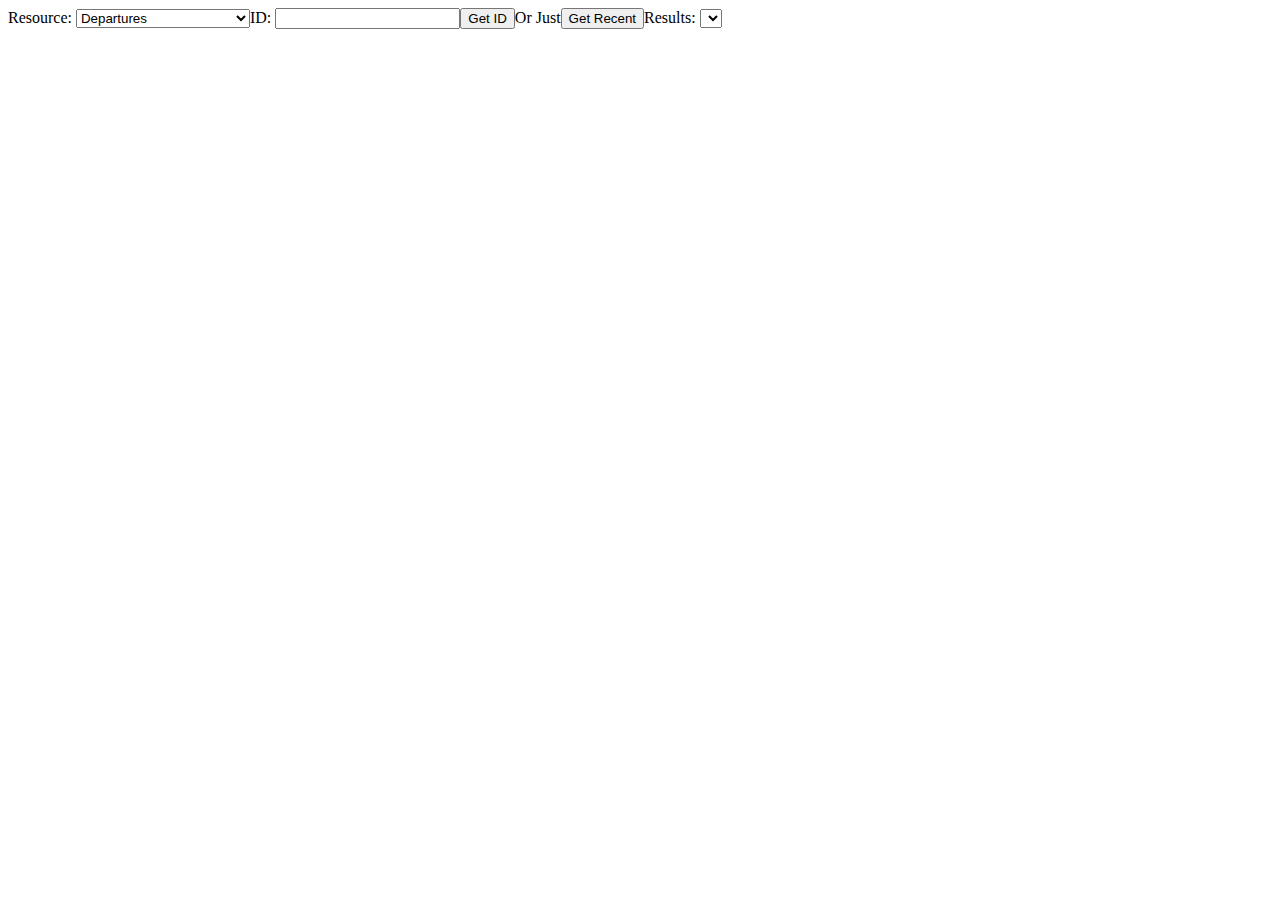
<file: templates/index_elm.html>
<!DOCTYPE html>
<html>
<head>
<title>res-log.appspot.com</title>
<link rel="stylesheet" href="/static/main.css" type="text/css" />
</head>
<body>
<div id="main"></div>
<script src="/static/main.js"></script>
<script>
  var app = Elm.Main.init({
    node: document.getElementById('main')
  });
</script>
</body>
</html>
</file>
<file: static/main.css>
#resapp { position: relative; }

#history {
  position: absolute;
  top: 30px;
  right: 100px;
}

#history ul {
  list-style-type: none;
}

#history ul li {
  text-decoration: underline;
  color: purple;
  cursor: pointer;
}

#status {
    padding: 10px;
    font-size: small;
}

.jsview ul {
    list-style: none;
    margin:0 0 0 1em; /* indentation */
    padding:0;
    list-style-type: none;
    position:relative;
}

.jsview ol {
    list-style: none;
    margin:0 0 0 1em; /* indentation */
    padding:0;
    list-style-type: '-';
    position:relative;    
}

.jsstr {
    padding-left: 0.5em;
    color: #009900;
}

.jsnum {
    padding-left: 0.5em;
    color: #004d99;
}

.jsattr {
    padding-left: 0.5em;    
    color: #60B5CC;
}

.jsnull {
    padding-left: 0.5em;    
    color: #660066;
}

.jsbool {
    padding-left: 0.5em;    
    color: #9900ff;
}

.jsview li {
    padding-left: 0.5em;
    line-height: 1.5em;
}
</file>
